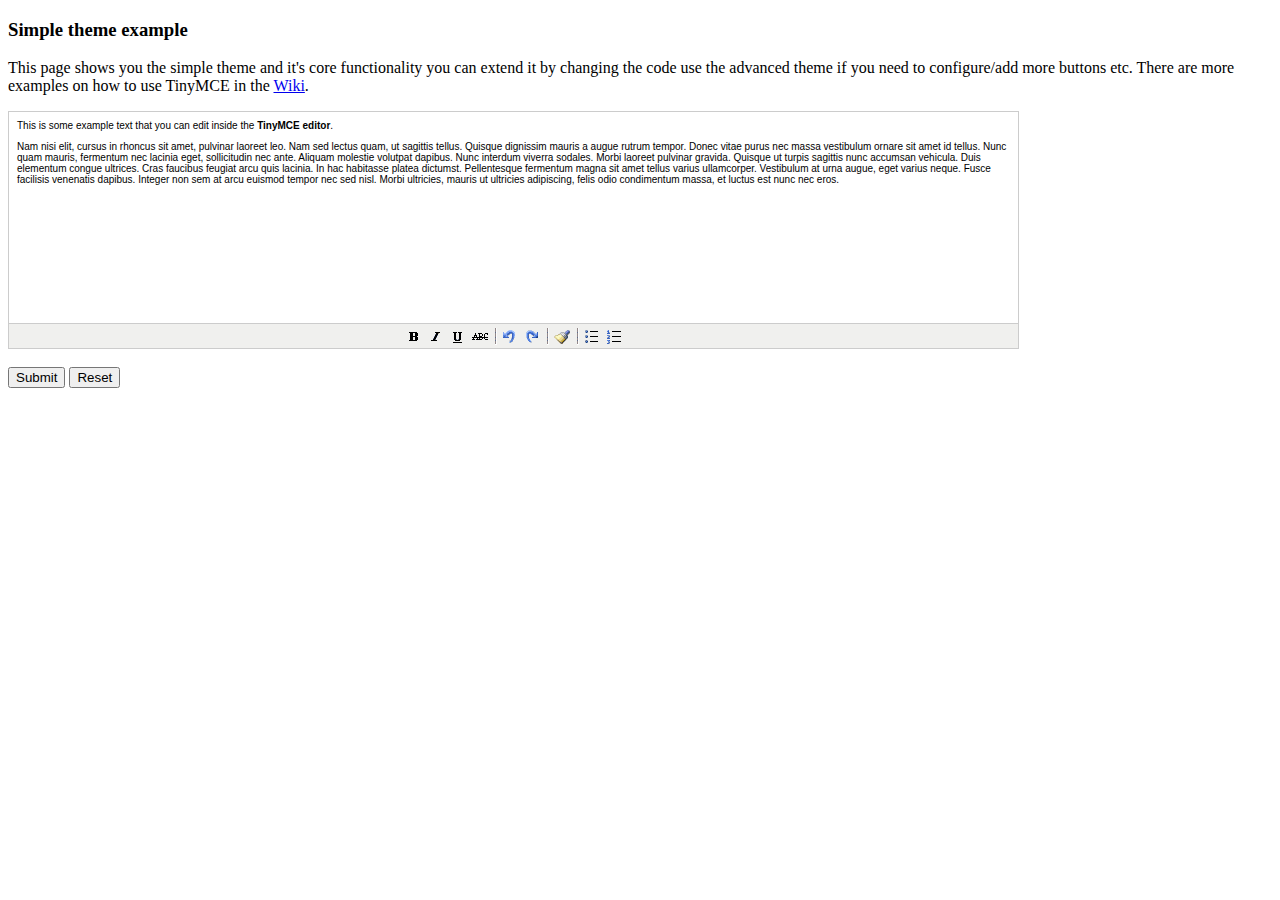
<file: haxclub/static/grappelli/tinymce/examples/simple.html>
<!DOCTYPE html PUBLIC "-//W3C//DTD XHTML 1.0 Strict//EN" "http://www.w3.org/TR/xhtml1/DTD/xhtml1-strict.dtd">
<html xmlns="http://www.w3.org/1999/xhtml">
<head>
<title>Simple theme example</title>

<!-- TinyMCE -->
<script type="text/javascript" src="../jscripts/tiny_mce/tiny_mce.js"></script>
<script type="text/javascript">
	tinyMCE.init({
		mode : "textareas",
		theme : "simple"
	});
</script>
<!-- /TinyMCE -->

</head>
<body>

<form method="post" action="http://tinymce.moxiecode.com/dump.php?example=true">
	<h3>Simple theme example</h3>

	<p>
		This page shows you the simple theme and it's core functionality you can extend it by changing the code use the advanced theme if you need to configure/add more buttons etc.
		There are more examples on how to use TinyMCE in the <a href="http://tinymce.moxiecode.com/examples/">Wiki</a>.
	</p>

	<!-- Gets replaced with TinyMCE, remember HTML in a textarea should be encoded -->
	<textarea id="elm1" name="elm1" rows="15" cols="80" style="width: 80%">
		&lt;p&gt;
			This is some example text that you can edit inside the &lt;strong&gt;TinyMCE editor&lt;/strong&gt;.
		&lt;/p&gt;
		&lt;p&gt;
		Nam nisi elit, cursus in rhoncus sit amet, pulvinar laoreet leo. Nam sed lectus quam, ut sagittis tellus. Quisque dignissim mauris a augue rutrum tempor. Donec vitae purus nec massa vestibulum ornare sit amet id tellus. Nunc quam mauris, fermentum nec lacinia eget, sollicitudin nec ante. Aliquam molestie volutpat dapibus. Nunc interdum viverra sodales. Morbi laoreet pulvinar gravida. Quisque ut turpis sagittis nunc accumsan vehicula. Duis elementum congue ultrices. Cras faucibus feugiat arcu quis lacinia. In hac habitasse platea dictumst. Pellentesque fermentum magna sit amet tellus varius ullamcorper. Vestibulum at urna augue, eget varius neque. Fusce facilisis venenatis dapibus. Integer non sem at arcu euismod tempor nec sed nisl. Morbi ultricies, mauris ut ultricies adipiscing, felis odio condimentum massa, et luctus est nunc nec eros.
		&lt;/p&gt;
	</textarea>

	<br />
	<input type="submit" name="save" value="Submit" />
	<input type="reset" name="reset" value="Reset" />
</form>
<script type="text/javascript">
if (document.location.protocol == 'file:') {
	alert("The examples might not work properly on the local file system due to security settings in your browser. Please use a real webserver.");
}
</script>
</body>
</html>
</file>
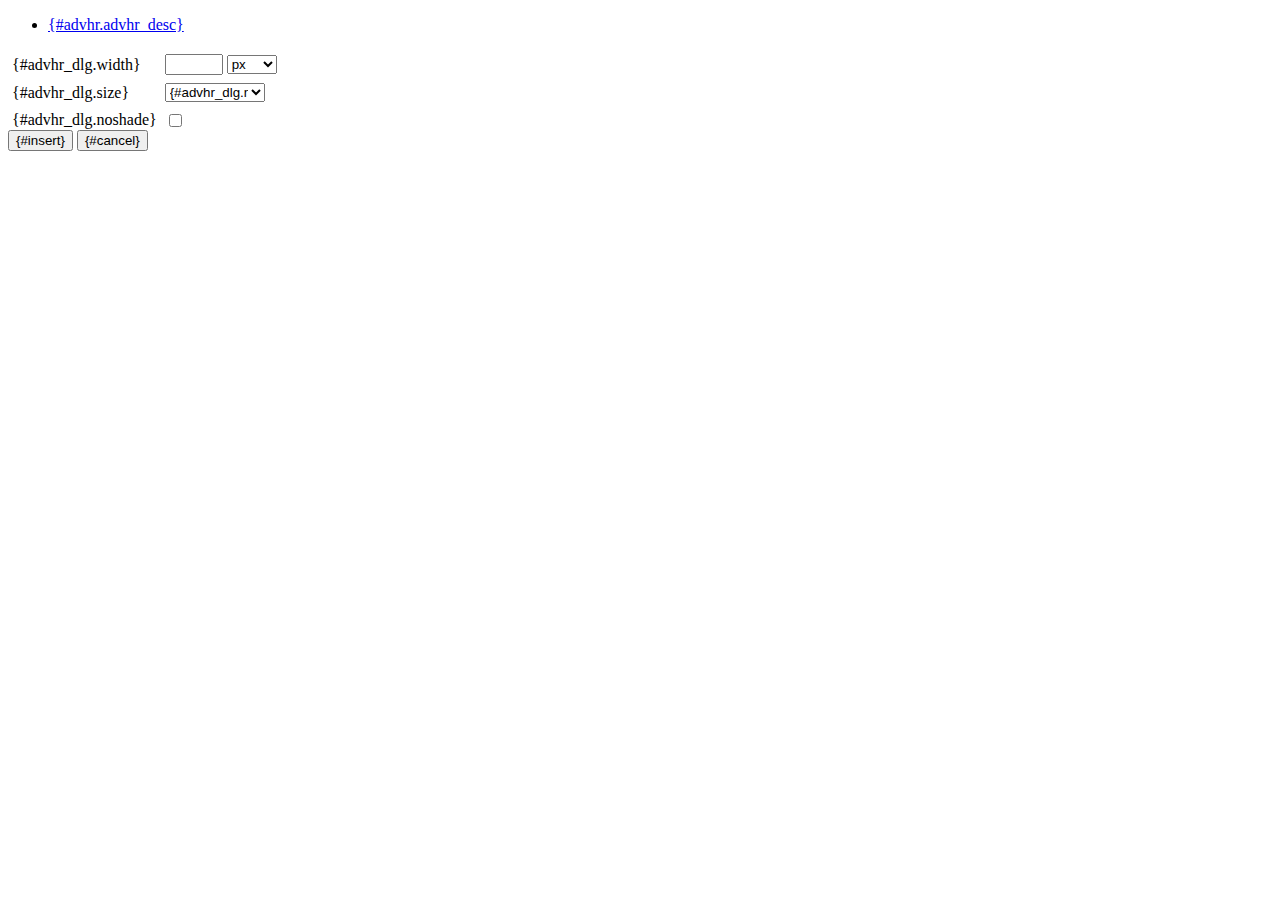
<file: haxclub/static/grappelli/tinymce/jscripts/tiny_mce/plugins/advhr/rule.htm>
<!DOCTYPE html PUBLIC "-//W3C//DTD XHTML 1.0 Strict//EN" "http://www.w3.org/TR/xhtml1/DTD/xhtml1-strict.dtd">
<html xmlns="http://www.w3.org/1999/xhtml">
<head>
	<title>{#advhr.advhr_desc}</title>
	<script type="text/javascript" src="../../tiny_mce_popup.js"></script>
	<script type="text/javascript" src="js/rule.js"></script>
	<script type="text/javascript" src="../../utils/mctabs.js"></script>
	<script type="text/javascript" src="../../utils/form_utils.js"></script>
	<link href="css/advhr.css" rel="stylesheet" type="text/css" />
</head>
<body role="application">
<form onsubmit="AdvHRDialog.update();return false;" action="#">
	<div class="tabs">
		<ul>
			<li id="general_tab" class="current" aria-controls="general_panel"><span><a href="javascript:mcTabs.displayTab('general_tab','general_panel');" onmousedown="return false;">{#advhr.advhr_desc}</a></span></li>
		</ul>
	</div>

	<div class="panel_wrapper">
		<div id="general_panel" class="panel current">
			<table role="presentation" border="0" cellpadding="4" cellspacing="0">
					<tr role="group" aria-labelledby="width_label">
						<td><label id="width_label" for="width">{#advhr_dlg.width}</label></td>
						<td class="nowrap">
							<input id="width" name="width" type="text" value="" class="mceFocus" />
							<span style="display:none;" id="width_unit_label">{#advhr_dlg.widthunits}</span>
							<select name="width2" id="width2" aria-labelledby="width_unit_label">
								<option value="">px</option>
								<option value="%">%</option>
							</select>
						</td>
					</tr>
					<tr>
						<td><label for="size">{#advhr_dlg.size}</label></td>
						<td><select id="size" name="size">
							<option value="">{#advhr_dlg.normal}</option>
							<option value="1">1</option>
							<option value="2">2</option>
							<option value="3">3</option>
							<option value="4">4</option>
							<option value="5">5</option>
						</select></td>
					</tr>
					<tr>
						<td><label for="noshade">{#advhr_dlg.noshade}</label></td>
						<td><input type="checkbox" name="noshade" id="noshade" class="radio" /></td>
					</tr>
			</table>
		</div>
	</div>

	<div class="mceActionPanel">
		<input type="submit" id="insert" name="insert" value="{#insert}" />
		<input type="button" id="cancel" name="cancel" value="{#cancel}" onclick="tinyMCEPopup.close();" />
	</div>
</form>
</body>
</html>
</file>
<file: haxclub/static/grappelli/tinymce/jscripts/tiny_mce/plugins/advhr/css/advhr.css>
input.radio {border:1px none #000; background:transparent; vertical-align:middle;}
.panel_wrapper div.current {height:80px;}
#width {width:50px; vertical-align:middle;}
#width2 {width:50px; vertical-align:middle;}
#size {width:100px;}
</file>
